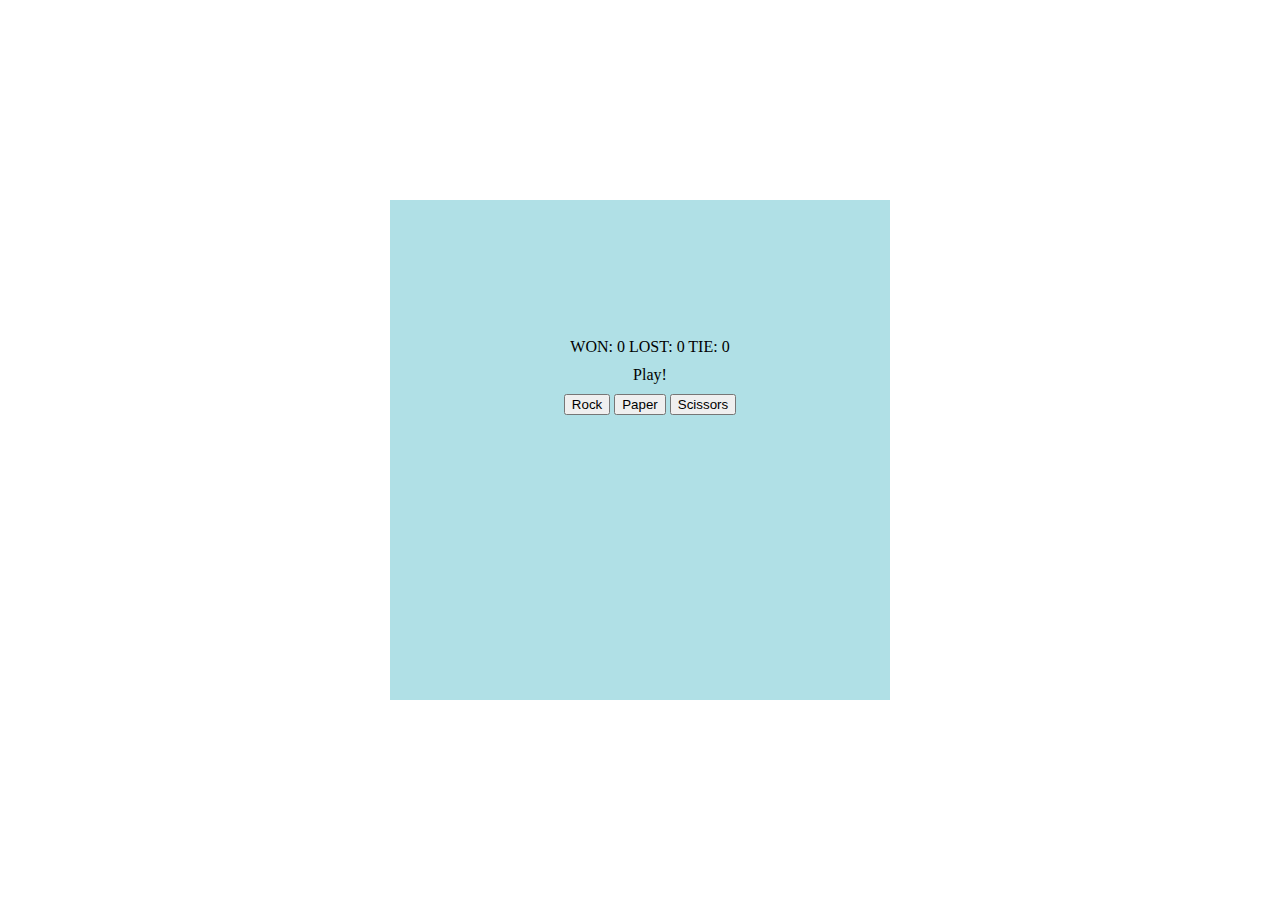
<file: rock-paper-scissors/index.html>
<!DOCTYPE html>
<html>

<head>
    <title>Page Title</title>
    <meta charset="UTF-8" />
    <link rel="stylesheet" href="styles.css">
</head>

<body>
    <div id="container" class="center">
        <div id="running-score" class="text-container">WON: 0 LOST: 0 TIE: 0</div>
        <div id="round-info" class="text-container">Play!</div>
        <div class="text-container">
            <button class="choice" value="rock">Rock</button>
            <button class="choice" value="paper">Paper</button>
            <button class="choice" value="scissors">Scissors</button>
        </div>
    </div>

    <script src="scripts.js" type="text/javascript"></script>
</body>

</html>
</file>
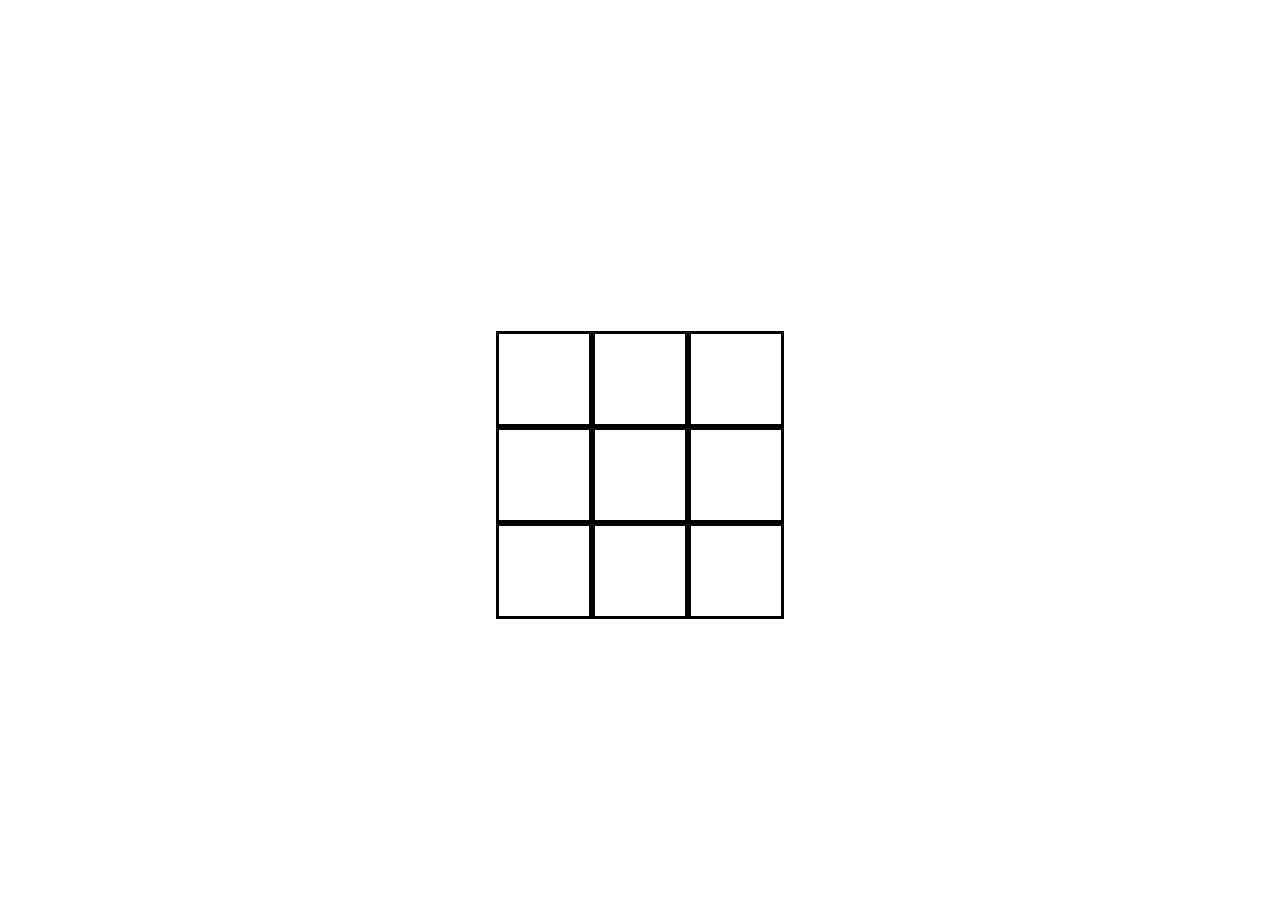
<file: tik-tak-toe/index.html>
<!DOCTYPE html>
<html>

<head>
    <title>Page Title</title>
    <meta charset="UTF-8" />
    <link rel="stylesheet" href="styles.css">
</head>

<body>
    <div class="center">
        <p id="winLabel" class="hidden">You win!</p>
        <div id="container">
        </div>
        <button id="playAgain" class="hidden">Play again!</button>
    </div>

    <script src="scripts.js" type="text/javascript"></script>
</body>

</html>
</file>
<file: rock-paper-scissors/styles.css>
#container {
    background-color: powderblue;
    width: 500px;
    height: 500px;
    padding-top: 10%;
    box-sizing: border-box;
}

.center {
    margin: 0;
    position: absolute;
    top: 50%;
    left: 50%;
    transform: translate(-50%, -50%);
  }

.text-container {
    width: 100%;
    text-align: center;
    margin: 10px;
}
</file>
<file: tik-tak-toe/styles.css>
:root {
    --el-width: 90px;
}

#container {
    width: calc(var(--el-width) * 3.2);
    height: calc(var(--el-width) * 3.2);
    box-sizing: border-box;
}

.center {
    margin: 0;
    position: absolute;
    top: 50%;
    left: 50%;
    transform: translate(-50%, -50%);
  }

.board-el {
    width: var(--el-width);
    height: var(--el-width);
    border-style: solid;
    float: left;
    text-align: center;
    font-size: xx-large;
    line-height: var(--el-width);
    cursor: default;
}

.colored {
    background-color: blueviolet;
}

#playAgain {
    margin: 15px 0px;
    width: 100%;    
}

.hidden {
    visibility: hidden;
}

.shown {
    visibility: visible;
}

#winLabel {
    text-align: center;
    font-size: xx-large;
}
</file>
